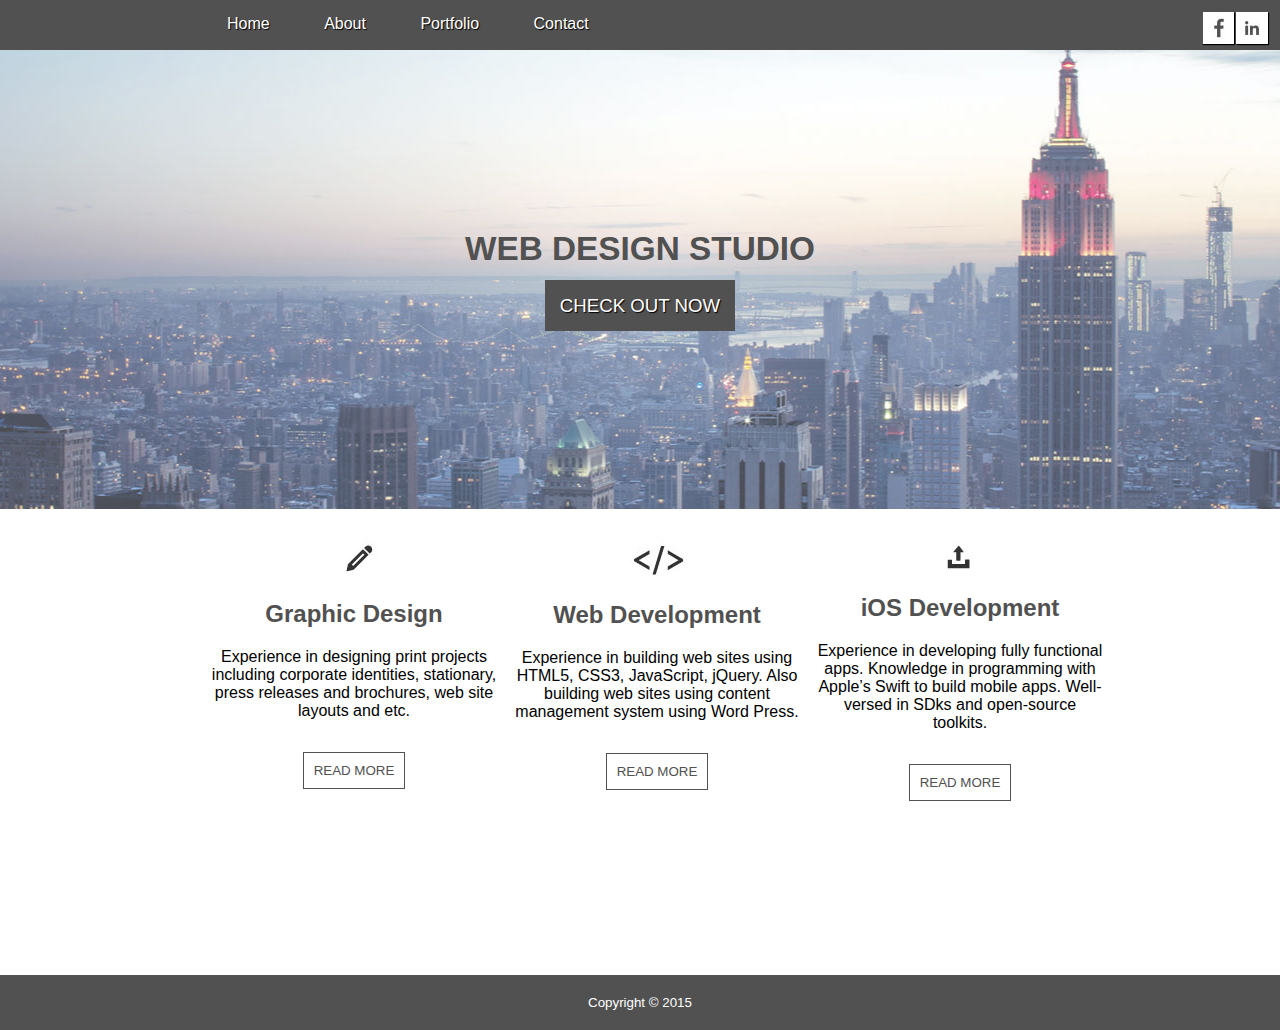
<file: index.html>
<!DOCTYPE html>
<html>
<head>
	<meta charset="utf-8">
	<title>My Portfolio</title>
	<link rel="stylesheet" href="css/style.css">
	<meta name="viewport" content="width=device-width, initial-scale=1">
	<script src="https://ajax.googleapis.com/ajax/libs/jquery/2.1.4/jquery.min.js"></script>
	<script src="js/jquery.min.js"></script>
	<script src="js/mobileNav.js"></script>
</head>
<body>
	<div id="mobileNav">
		<img id="mob" src="images/mob_nav.png" width="60px">	
	</div>

	<nav>
		
		<ul>
			<a href="index.html"><li>Home</li></a>
			<a href="about.html"><li>About</li></a>
			<a href="portfolio.html"><li>Portfolio</li></a>
			<a href="contact.html"><li>Contact</li></a>	
		</ul>

		<div id="socialIcons">
			<a href="https://www.facebook.com/aleksandra.yatsevich" target="_blank" style="float:left;"><img src="images/facebook.jpg"></a>
			<a href="https://www.linkedin.com/in/aliaksandrahavia" target="_blank" style="float:right;"><img src="images/linkedin.jpg"></a>
		</div>
		
	</nav>
	
	
	<div id="slider" class="clearfix">
		<div id="title">		
			<h1>Web Design Studio</h1>
			<a href="portfolio.html" class="button">Check out now</a>
		</div>
	</div>
	
	
	<section id="mainArea">
		<div id="col1">
			<img src="images/graphic.jpg">
			<h2>Graphic Design</h2>
			<p class="text">Experience in designing print projects including corporate identities, stationary, press releases and brochures, web site layouts and etc.</p>
			<a href="#" class="btn">READ MORE</a>
		</div>
		<div id="col2">
			<img src="images/web.jpg">
			<h2>Web Development</h2>
			<p class="text">Experience in building web sites using HTML5, CSS3, JavaScript, jQuery. 
			Also building web sites using content management system using Word Press.</p>
			<a href="#" class="btn">READ MORE</a>
		</div>
		<div id="col3">
			<img src="images/iOS.jpg">
			<h2>iOS Development</h2>
			<p class="text">Experience in developing fully functional apps. Knowledge in programming with Apple’s Swift to build mobile apps. Well-versed in SDks and open-source toolkits.</p>
			<a href="#" class="btn">READ MORE</a>
		</div>
	</section>
	

	<footer class="clearfix">
			Copyright &copy; 2015
	</footer>
</body>
</html>
</file>
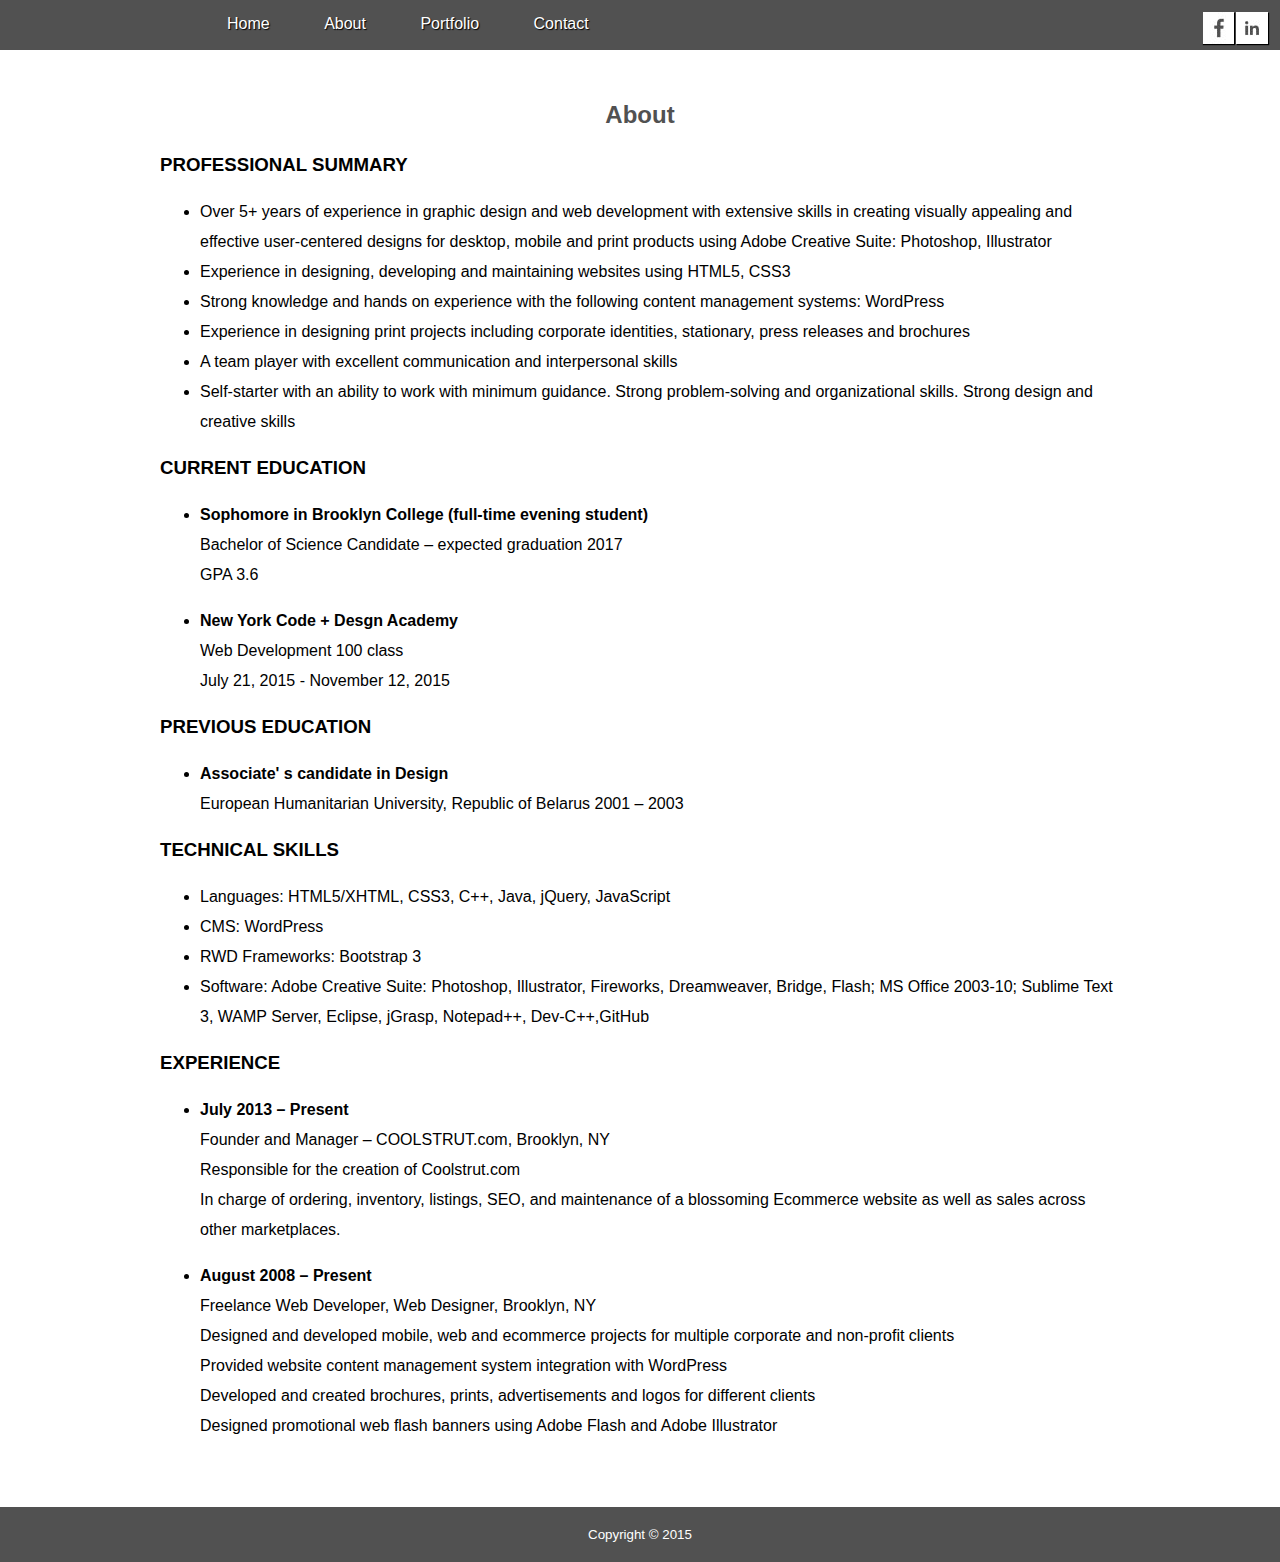
<file: about.html>
<!DOCTYPE html>
<html>
<head>
	<meta charset="utf-8">
	<title>What I do</title>
	<link rel="stylesheet" href="css/style.css">
	<meta name="viewport" content="width=device-width, initial-scale=1">
	<script src="https://ajax.googleapis.com/ajax/libs/jquery/2.1.4/jquery.min.js"></script>
	<script src="js/jquery.min.js"></script>
	<script src="js/mobileNav.js"></script>
</head>
<body>
	<nav>
		<div id="mobileNav">
			<img id="mob" src="images/mob_nav.png" width="60px">	
		</div>
		<ul>
			<a href="index.html"><li>Home</li></a>
			<a href="about.html"><li>About</li></a>
			<a href="portfolio.html"><li>Portfolio</li></a>
			<a href="contact.html"><li>Contact</li></a>	
		</ul>

		<div id="socialIcons">
			<a href="https://www.facebook.com/aleksandra.yatsevich" target="_blank" style="float:left;"><img src="images/facebook.jpg"></a>
			<a href="https://www.linkedin.com/in/aliaksandrahavia" target="_blank" style="float:right;"><img src="images/linkedin.jpg"></a>
		</div>
		
	</nav>
	
	<section id="about">
		<h2>About</h2>
		<p><span><b>PROFESSIONAL SUMMARY</b></span></p>
		<ul>
			<li>Over 5+ years of experience in graphic design and web development with extensive skills in creating visually appealing and effective user-centered designs for desktop, mobile and print products using Adobe Creative Suite: Photoshop, Illustrator</li>

			<li>Experience in designing, developing and maintaining websites using HTML5, CSS3</li>

			<li>Strong knowledge and hands on experience with the following content management systems: WordPress</li>

			<li>Experience in designing print projects including corporate identities, stationary, press releases and brochures</li>

			<li>A team player with excellent communication and interpersonal skills</li>

			<li>Self-starter with an ability to work with minimum guidance. Strong problem-solving and organizational skills. Strong design and creative skills</li>
		</ul>
		<p><span><b>CURRENT EDUCATION</b></span></p>
		<ul>
			<li><p><b>Sophomore in Brooklyn College (full-time evening student)</b><br>
			Bachelor of Science Candidate – expected graduation 2017<br>
			GPA 3.6</p></li>

			<li><p><b>New York Code + Desgn Academy</b><br>
			Web Development 100 class<br>
			July 21, 2015 - November 12, 2015</p></li>
		</ul>
	 	<p><span><b>PREVIOUS EDUCATION</b></span></p>
	 	<ul>
			<li><p><b>Associate&#39; s candidate in Design</b><br>
			European Humanitarian University, Republic of Belarus 2001 – 2003</p></li>
		</ul>
		<p><span><b>TECHNICAL SKILLS</b></span></p>
		<ul>
			<li>Languages: HTML5/XHTML, CSS3, C++, Java, jQuery, JavaScript</li>
			<li>CMS: WordPress</li>
			<li>RWD Frameworks: Bootstrap 3</li>
			<li>Software: Adobe Creative Suite: Photoshop, Illustrator, Fireworks, Dreamweaver, Bridge, Flash; MS Office 2003-10; Sublime Text 3, WAMP Server, Eclipse, jGrasp, Notepad++, Dev-C++,GitHub</li>
		</ul>
		<p><span><b>EXPERIENCE</b></span></p>
		<ul>
			<li><p><b>July 2013 – Present</b><br>
			Founder and Manager – COOLSTRUT.com, Brooklyn, NY<br>
			Responsible for the creation of Coolstrut.com<br>
			In charge of ordering, inventory, listings, SEO, and maintenance of a blossoming Ecommerce website as well as sales across other marketplaces.</p></li>

			<li><p><b>August 2008 – Present</b><br>
			Freelance Web Developer, Web Designer,  Brooklyn, NY<br>
			Designed and developed mobile, web and ecommerce projects for multiple corporate and non-profit clients<br>
			Provided website content management system integration with WordPress<br>
			Developed and created brochures, prints, advertisements and logos for different clients<br>
			Designed promotional web flash banners using Adobe Flash and Adobe Illustrator</p></li>
		</ul>
	</section>
	
	<footer class="clearfix">
			Copyright &copy; 2015
	</footer>
</body>
</html>
</file>
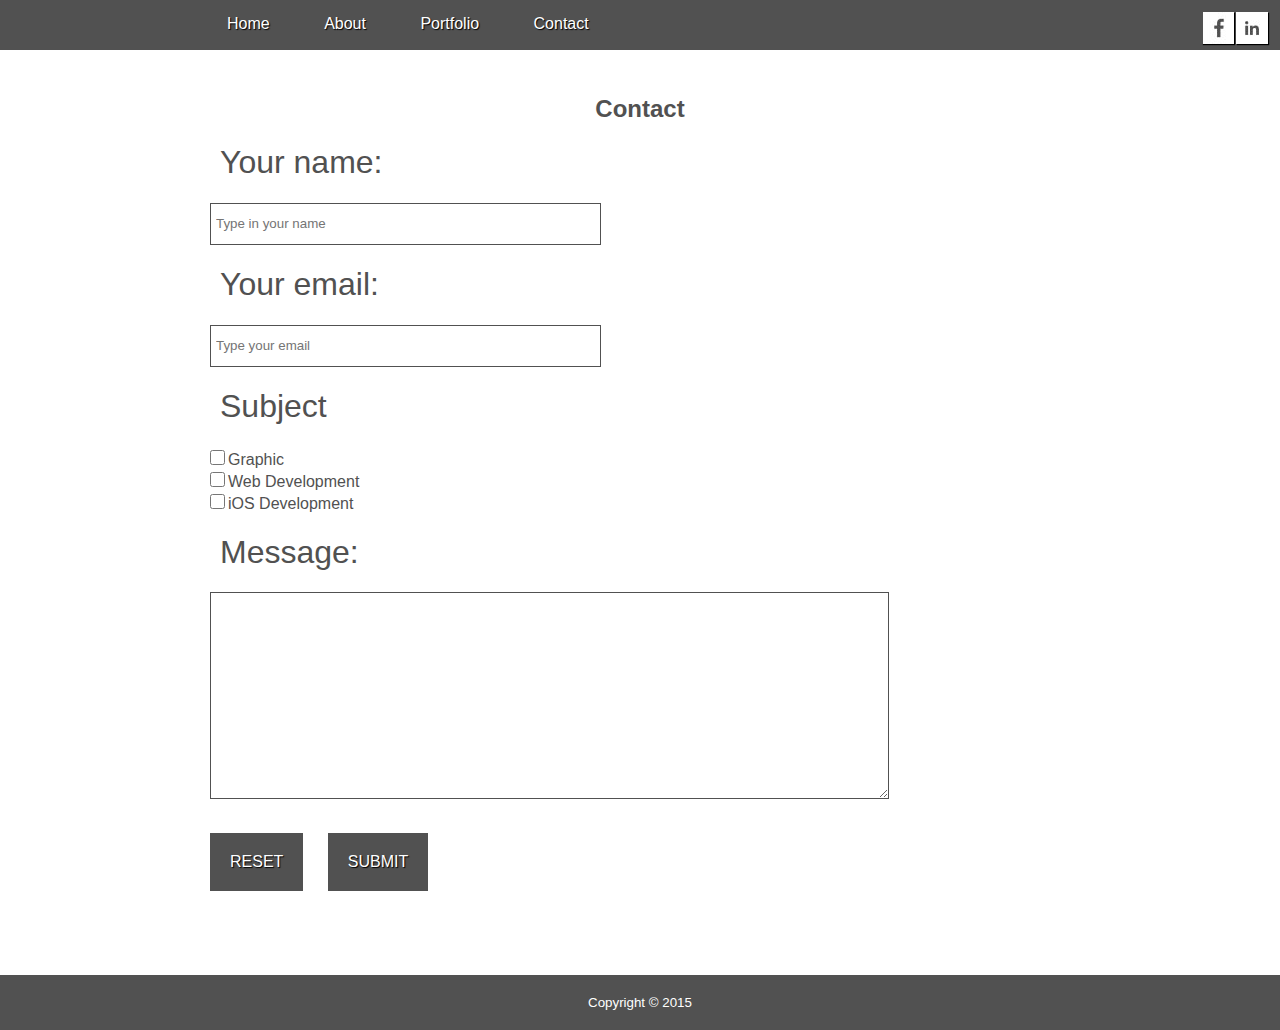
<file: contact.html>
<!DOCTYPE html>
<html>
<head>
	<meta charset="utf-8">
	<title>Contact</title>
	<link rel="stylesheet" href="css/style.css">
	<meta name="viewport" content="width=device-width, initial-scale=1">
	<script src="https://ajax.googleapis.com/ajax/libs/jquery/2.1.4/jquery.min.js"></script>
	<script src="js/jquery.min.js"></script>
	<script src="js/mobileNav.js"></script>
</head>
<body>
	<nav>
		<div id="mobileNav">
			<div id="mobileNav">
				<img id="mob" src="images/mob_nav.png" width="60px">	
			</div>
		</div>
		<ul>
			<a href="index.html"><li>Home</li></a>
			<a href="about.html"><li>About</li></a>
			<a href="portfolio.html"><li>Portfolio</li></a>
			<a href="contact.html"><li>Contact</li></a>	
		</ul>

		<div id="socialIcons">
			<a href="https://www.facebook.com/aleksandra.yatsevich" target="_blank" style="float:left;"><img src="images/facebook.jpg"></a>
			<a href="https://www.linkedin.com/in/aliaksandrahavia" target="_blank" style="float:right;"><img src="images/linkedin.jpg"></a>
		</div>
		
	</nav>

	<section id="mainArea">
		<h2>Contact</h2>
		<form action="process.html" method="get" class="contact_form">
			<h1>Your name:</h1>
			<input type="name" placeholder="Type in your name"/>
			<br>
			<h1>Your email:</h1>
			<input type="email" placeholder="Type your email"/> 
			<br>
			<h1>Subject</h1>
			<input type="checkbox" name="topic"/>Graphic<br>
			<input type="checkbox" name="topic"/>Web Development<br>
			<input type="checkbox" name="topic"/>iOS Development
			<br>
			<h1>Message:</h1>
			<textarea cols="10" rows="100"></textarea>
			<br>
			<input type="reset" value="RESET"/>
			<input type="submit" value="SUBMIT"/>
		</form>
	</section>

	<footer>
		Copyright &copy; 2015
	</footer>	
</body>
</html>
</file>
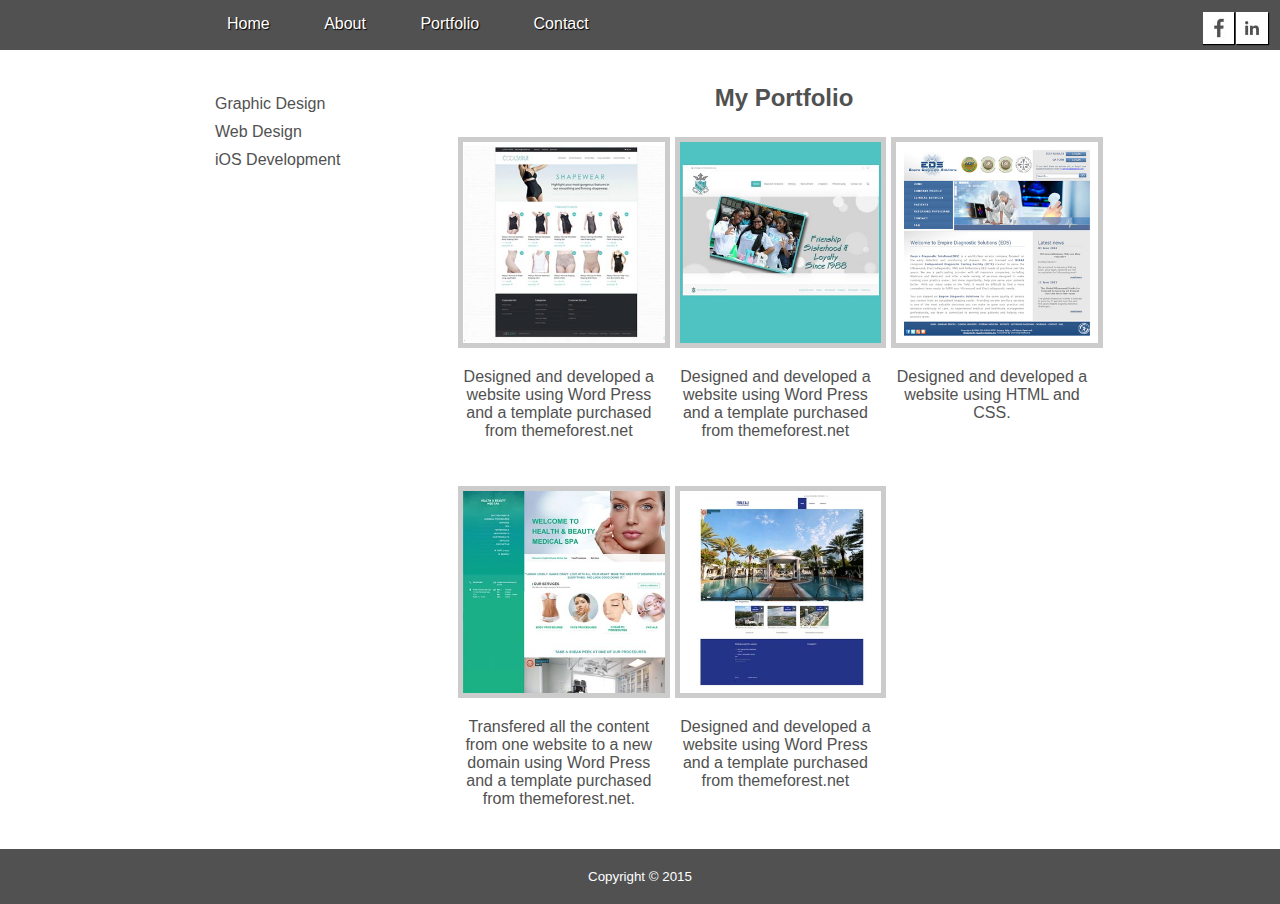
<file: portfolio.html>
<!DOCTYPE html>
<html>
<head>
	<meta charset="utf-8">
	<title>What I do</title>
	<link rel="stylesheet" href="css/style.css">
	<meta name="viewport" content="width=device-width, initial-scale=1">
	<script src="https://ajax.googleapis.com/ajax/libs/jquery/2.1.4/jquery.min.js"></script>
	<script src="js/jquery.min.js"></script>
	<script src="js/mobileNav.js"></script>
</head>
<body>
	<nav>
		<div id="mobileNav">
			<div id="mobileNav">
				<img id="mob" src="images/mob_nav.png" width="60px">	
			</div>
		</div>
		<ul>
			<a href="index.html"><li>Home</li></a>
			<a href="about.html"><li>About</li></a>
			<a href="portfolio.html"><li>Portfolio</li></a>
			<a href="contact.html"><li>Contact</li></a>	
		</ul>

		<div id="socialIcons">
			<a href="https://www.facebook.com/aleksandra.yatsevich" target="_blank" style="float:left;"><img src="images/facebook.jpg"></a>
			<a href="https://www.linkedin.com/in/aliaksandrahavia" target="_blank" style="float:right;"><img src="images/linkedin.jpg"></a>
		</div>
		
	</nav>
	<section id="mainArea2"  class="clearfix">
		<div id="sideBar">
			<ul>
				<li><a href="#">Graphic Design</a></li>
				<li><a href="#">Web Design</a></li>
				<li><a href="#">iOS Development</a></li>
			</ul>
		</div>
		<div id="mainContent">
			<h2>My Portfolio</h2>
			<div id="project">
				<img src="images/coolstrut.jpg" width="100%">
				<p>Designed and developed a website using Word Press and a template purchased from themeforest.net</p>
			</div>

			<div id="project">
				<img src="images/GBD.jpg" width="100%" >
				<p>Designed and developed a website using Word Press and a template purchased from themeforest.net</p>
			</div>

			<div id="project">
				<img src="images/eds_website.jpg" width="100%" >
				<p>Designed and developed a website using HTML and CSS.</p>
			</div>

			<div id="project" class="clearfix">
				<img src="images/Health-Beauty.jpg" width="100%" >
				<p>Transfered all the content from one website to a new domain using Word Press and a template purchased from themeforest.net.</p>
			</div>

			<div id="project">
				<img src="images/Fbb.jpg" width="100%" >
				<p>Designed and developed a website using Word Press and a template purchased from themeforest.net</p>
			</div>
		</div>
	</section>
	
	<footer class="clearfix">
			Copyright &copy; 2015
	</footer>
</body>
</html>
</file>
<file: css/style.css>
/* Screen size 480px */

	body{
		background: white;
		color: black;
		width: 100%;
		padding: 0px;
		margin: 0px;
		font-family: 'Raleway', sans-serif;
	}

	h2{
		text-align: center;
		display: block;
		font-size: 18pt;
		font-weight: 600;
		padding-bottom: 0px;
	}
	/* Navigation */
	#mobileNav{
		position: fixed;
		top: 0;
		left: 0;
		z-index: 10;
		cursor: pointer;	
	}
	#mobileNav img{
		width: 50px;
		margin: 5px;
		background: #515151;
	}

	#nav{
		display: none;
	}
	nav{

	}

	nav ul{
		width: 100%;
		height: 40px;
		margin: 0 auto;
		list-style: none;
		padding: 0px;
		background: #515151;
		position: fixed;
		top: 0px;
		left: 0px;
	}

	nav ul li{
		display: none;
		background: #515151;
		width: 100%;
		text-align: center;
		padding: 15px;
		font-size: 12pt;
		text-shadow: 1px 1px 1px #000000;
		font-weight: 200;
		border-bottom: solid 1px #000000;
	}

	nav ul li:hover{
		background: white;
		text-shadow: 0px 0px 0px #000000;
		color: black;
	}

	nav ul a{
		text-decoration: none;
		color: white;
	}

	nav ul li a:hover{
		color: black;
	}


	/* Navigation */
	#socialIcons{
	    position:fixed;
	    right: 0;
	    top:0;
	    width:65px;
	    padding: 2px;
	    float: right;
	    height:34px;
	    background: #515151;
	}
	#socialIcons img{
		box-shadow: 0px 0px 0px #000000;
		
	}
	#socialIcons a{
		text-decoration: none;
		color: white;
	}
	/* Homepage slider */
	#slider{
		background-image: url(../images/slider_bg.jpg);
		background-size: cover;
	    background-repeat: no-repeat;
	    background-position: center;
	    width: 100%;
	    height: 150px;
	    margin-top: 40px;
	    float: left;
	}
	#title{
		text-align: center;
		text-transform: uppercase;
		color: #515151;
	}

	#title h1{
		margin-top: 40px;
		font-size: 16pt;
	}
	#title a{
		text-decoration: none;
	}
	.button{
		background: #515151;
		padding: 10px;
		font-size: 10pt;
		text-shadow: 1px 1px 1px #000000;
		color: white;	
	}
	/* Homepage slider */

	/* Contact Page */
	#mainArea{
		padding-top: 25px;
		width: 100%;
		color: #515151;
		margin: 0 auto;
	}

	.contact_form {
	    margin-left: auto;
	    margin-right: auto;
	    width: 100%;
	    padding: 0px 30px 20px 30px;
	    font: 12pt;
	    color: #515151;
	}
	.contact_form h1 {
	    display: block; 
	    margin-left: 30px;
	    font-weight: 500;
	}

	.contact_form input[type="name"], 
	.contact_form input[type="email"], 
	.contact_form textarea{
	    border: solid 1px #515151;
	    color: #515151;
	    height: 30px;
	    margin-left: 20px;
	    outline: 0 none;
	    padding: 5px 0px 5px 5px;
	    width: 60%;
	}

	.contact_form input[type="checkbox"]{
		border: solid 1px #515151;
	    color: #515151;
	    height: 15px;
	    width: 5%;
	    margin-left: 20px;
	}

	.contact_form textarea{
	    height:200px;
	    padding: 5px 0px 0px 5px;
	    width: 70%;
	}

	.contact_form input[type="reset"], 
	.contact_form input[type="submit"]{
		display: inline-block;
		background: #515151;
		color: white;
		padding: 20px;
		font-weight: 200;
		font-size: 12pt;
		margin-top: 30px;
		margin-left: 20px;
		border: none;
		text-shadow: 1px 1px 1px #000000;

	}

	.contact_form input[type="reset"]:hover, 
	.contact_form input[type="submit"]:hover{
		cursor: pointer;
		text-shadow: 0px 0px 0px #000000;
	}

	/* Contact Page */

	/* Gallery */
	#mainArea2{
		padding-top: 5%;
		width: 100%;
		color: #515151;
	}
	#sideBar{
		width: 100%;
		margin-top: 20px;
		padding: 10px;
	}

	#sideBar ul li{
		padding-right: 50px;
	}

	#sideBar ul a{
		text-decoration: none;
		color: #515151;
	}

	#sideBar ul a:hover{
		font-weight: bold;
		color: #515151;
	}

	#mainContent{
		width: 100%;
	}

	#project{
		width: 90%;
		float: left;
		margin-left: 5px;
		margin-bottom: 20px;
		text-align: center;
		color: #515151;
		padding: 5px;
		font-weight: 100;
		font-size: 12pt;
	}
	#project img{
		border: solid 5px #CCCCCC;
	}
	/* Gallery */
	/* About */

	#about{
		width: 90%;
		padding: 20px;
		color: #000;
		line-height: 30px;

	}

	#about h2{
		display: block;
		margin-top: 50px;
		color: #515151;
		font-size: 18pt;
		font-weight: 600;

	}

	#about span{
		font-size: 14pt;
	}

	#about p{
		font-size: 12pt;
		line-height: 30px;
	}
	/* About */

	/* Homepage */
	#col1, #col2, #col3{
		color: #515151;
		width: 100%;
		float: left;
		text-align: center;
		padding-top: 30px;
		padding-bottom: 30px;

	}

	.text{
		color: #000;
		padding-bottom: 25px;
	}
	.btn{
		border: solid 1px #515151;
		padding: 10px;
		font-size: 10pt;
		color: #515151;	
		text-decoration: none;

	}
	/* Homepage */
	.clearfix{
		clear: both;
	}
	footer{
		padding-top: 20px;
		padding-bottom: 20px;
		color: white;
		background: #515151;
		text-align: center;
		font-size: 10pt;
		font-weight: 100;
	}


/* Screen size 768px */
@media(min-width: 768px){
	body{
		background: white;
		color: black;
		width: 100%;
		padding: 0px;
		margin: 0px;
		font-family: 'Raleway', sans-serif;
	}

	h2{
		text-align: center;
		display: block;
		font-size: 18pt;
		font-weight: 600;
		padding-bottom: 0px;
	}
	/* Navigation */
	#mobileNav{
		position: fixed;
		top: 0;
		left: 0;
		z-index: 10;
		cursor: pointer;	
	}
	#mobileNav img{
		width: 50px;
		margin: 5px;
		background: #515151;
	}

	#nav{
		display: none;
	}
	nav{

	}

	nav ul{
		width: 100%;
		height: 40px;
		margin: 0 auto;
		list-style: none;
		padding: 0px;
		background: #515151;
		position: fixed;
		top: 0px;
		left: 0px;
	}

	nav ul li{
		display: none;
		background: #515151;
		width: 100%;
		text-align: center;
		padding: 15px;
		font-size: 12pt;
		text-shadow: 1px 1px 1px #000000;
		font-weight: 200;
		border-bottom: solid 1px #000000;
	}

	nav ul li:hover{
		background: white;
		text-shadow: 0px 0px 0px #000000;
		color: black;
	}

	nav ul a{
		text-decoration: none;
		color: white;
	}

	nav ul li a:hover{
		color: black;
	}


	/* Navigation */
	#socialIcons{
	    position:fixed;
	    right: 0;
	    top:0;
	    width:65px;
	    padding: 2px;
	    float: right;
	    height:34px;
	    background: #515151;
	}
	#socialIcons img{
		box-shadow: 0px 0px 0px #000000;
		
	}
	#socialIcons a{
		text-decoration: none;
		color: white;
	}
	/* Homepage slider */
	#slider{
		background-image: url(../images/slider_bg.jpg);
	    background-repeat: no-repeat;
	    background-position: center;
	    background-size: cover;
	    width: 100%;
	    height: 220px;
	    margin-top: 40px;
	    float: left;
	}
	#title{
		text-align: center;
		text-transform: uppercase;
		color: #515151;
	}

	#title h1{
		margin-top: 40px;
		font-size: 16pt;
	}
	#title a{
		text-decoration: none;
	}
	.button{
		background: #515151;
		padding: 10px;
		font-size: 10pt;
		text-shadow: 1px 1px 1px #000000;
		color: white;	
	}
	/* Homepage slider */

	/* Contact Page */
	#mainArea{
		padding-top: 25px;
		width: 100%;
		color: #515151;
		margin: 0 auto;
	}

	.contact_form {
	    margin-left: auto;
	    margin-right: auto;
	    width: 100%;
	    padding: 0px 30px 20px 30px;
	    font: 12pt;
	    color: #515151;
	}
	.contact_form h1 {
	    display: block; 
	    margin-left: 30px;
	    font-weight: 500;
	}

	.contact_form input[type="name"], 
	.contact_form input[type="email"], 
	.contact_form textarea{
	    border: solid 1px #515151;
	    color: #515151;
	    height: 30px;
	    margin-left: 20px;
	    outline: 0 none;
	    padding: 5px 0px 5px 5px;
	    width: 60%;
	}

	.contact_form input[type="checkbox"]{
		border: solid 1px #515151;
	    color: #515151;
	    height: 15px;
	    width: 5%;
	    margin-left: 20px;
	}

	.contact_form textarea{
	    height:200px;
	    padding: 5px 0px 0px 5px;
	    width: 70%;
	}

	.contact_form input[type="reset"], 
	.contact_form input[type="submit"]{
		display: inline-block;
		background: #515151;
		color: white;
		padding: 20px;
		font-weight: 200;
		font-size: 12pt;
		margin-top: 30px;
		margin-left: 20px;
		border: none;
		text-shadow: 1px 1px 1px #000000;

	}

	.contact_form input[type="reset"]:hover, 
	.contact_form input[type="submit"]:hover{
		cursor: pointer;
		text-shadow: 0px 0px 0px #000000;
	}

	/* Contact Page */

	/* Gallery */
	#mainArea2{
		padding-top: 5%;
		width: 100%;
		color: #515151;
	}
	#sideBar{
		width: 100%;
		margin: 0 auto;
	}

	#sideBar ul li{
		padding-right: 30px;
		display: inline;
	}

	#sideBar ul a{
		color: #515151;
	}

	#sideBar ul a:hover{
		font-weight: bold;
		color: #515151;
	}

	#mainContent{
		width: 100%;
	}

	#project{
		width: 30%;
		margin-left: 10px;
		margin-bottom: 20px;
		text-align: center;
		color: #515151;
		padding: 5px;
		font-weight: 100;
		font-size: 12pt;
	}
	#project img{
		border: solid 5px #CCCCCC;
	}
	/* Gallery */
	/* About */

	#about{
		width: 90%;
		padding: 20px;
		color: #000;
		line-height: 30px;

	}

	#about h2{
		display: block;
		margin-top: 50px;
		color: #515151;
		font-size: 18pt;
		font-weight: 600;

	}

	#about span{
		font-size: 14pt;
	}

	#about p{
		font-size: 12pt;
		line-height: 30px;
	}
	/* About */

	/* Homepage */
	#col1, #col2, #col3{
		color: #515151;
		width: 100%;
		float: left;
		text-align: center;
		padding-top: 30px;
		padding-bottom: 30px;

	}

	.text{
		color: #000;
		padding-bottom: 25px;
	}
	.btn{
		border: solid 1px #515151;
		padding: 10px;
		font-size: 10pt;
		color: #515151;	
		text-decoration: none;

	}
	/* Homepage */
	.clearfix{
		clear: both;
	}
	footer{
		padding-top: 20px;
		padding-bottom: 20px;
		color: white;
		background: #515151;
		text-align: center;
		font-size: 10pt;
		font-weight: 100;
	}
}
/* Screen size 992px */
@media(min-width: 992px){
	body{
		background: white;
		color: black;
		width: 100%;
		padding: 0px;
		margin: 0px;
		font-family: 'Raleway', sans-serif;
	}

	h2{
		text-align: center;
		display: block;
		font-size: 18pt;
		font-weight: 600;
		padding-bottom: 0px;
	}
	/* Navigation */
	#mobileNav{
		display: none;
	}
	nav{
		width: 100%;
		height: 50px;
		background: #515151;
		margin: 0px;
		padding: 0px;
		position: fixed;
		top: 0px;
		left: 0px;
	}

	nav ul{
		border: solid 0px white;
		width: 960px;
		margin: 0 auto;
		list-style: none;
		padding: 0px;
	}

	nav ul li{
		border: solid 0px white;
		display: inline-block;
		width: auto;
		margin-left: 20px;
		text-align: center;
		padding: 15px;
		font-size: 12pt;
		text-shadow: 1px 1px 1px #000000;
		font-weight: 200;
	}

	.mobileNavFix{
		border: solid 0px white;
		display: inline-block;
		width: auto;
		margin-left: 20px;
		text-align: center;
		padding: 15px;
		font-size: 12pt;
		text-shadow: 1px 1px 1px #000000;
		font-weight: 200;

	}

	nav ul li:hover{
		background: white;
		text-shadow: 0px 0px 0px #000000;
		color: black;
	}

	nav ul a{
		color: white;
	}

	nav ul li a:hover{
		color: black;
	}
	/* Navigation */
	#socialIcons{
	    position:fixed;
	    right: 10px;
	    top:10px;
	    width:66px;
	    float: right;
	    height:34px; 
	}
	#socialIcons img{
		box-shadow: 1px 1px 1px #000000;

	}
	/* Homepage slider */
	#slider{
		background-image: url(../images/slider_bg.jpg);
	    background-repeat: no-repeat;
	    background-position: center;
	    background-size: cover;
	    width: 100%;
	    height: 469px;

	}
	#title{
		text-align: center;
		text-transform: uppercase;
		color: #515151;
		margin-top: 50px;
		padding-top: 100px;
	}
	#title a{
		text-decoration: none;
	}
	#title h1{
		font-size: 20pt;
	}
	.button{
		background: #515151;
		padding: 15px;
		font-size: 14pt;
		text-shadow: 1px 1px 1px #000000;
		color: white;	
	}
	/* Homepage slider */

	/* Contact Page */
	#mainArea{
		padding-top: 75px;
		width: 960px;
		color: #515151;
		margin: 0 auto;
	}

	.contact_form {
	    margin-left: auto;
	    margin-right: auto;
	    width: 960px;
	    padding: 0px 30px 20px 30px;
	    font: 12pt;
	    color: #515151;
	}
	.contact_form h1 {
	    display: block; 
	    margin-left: 30px;
	    font-weight: 500;
	}

	.contact_form input[type="name"], 
	.contact_form input[type="email"], 
	.contact_form textarea{
	    border: solid 1px #515151;
	    color: #515151;
	    height: 30px;
	    margin-left: 20px;
	    outline: 0 none;
	    padding: 5px 0px 5px 5px;
	    width: 40%;
	}

	.contact_form input[type="checkbox"]{
		border: solid 1px #515151;
	    color: #515151;
	    height: 15px;
	    width: 15px;
	    margin-left: 20px;

	}

	.contact_form textarea{
	    height:200px;
	    padding: 5px 0px 0px 5px;
	    width: 70%;
	}

	.contact_form input[type="reset"], 
	.contact_form input[type="submit"]{
		display: inline-block;
		background: #515151;
		color: white;
		padding: 20px;
		font-weight: 200;
		font-size: 12pt;
		margin-top: 30px;
		margin-left: 20px;
		border: none;
		text-shadow: 1px 1px 1px #000000;

	}

	.contact_form input[type="reset"]:hover, 
	.contact_form input[type="submit"]:hover{
		cursor: pointer;
		text-shadow: 0px 0px 0px #000000;
	}

	/* Contact Page */

	/* Gallery */
	#mainArea2{
		padding-top: 5%;
		width: 960px;
		color: #515151;
		margin: 0 auto;
	}
	#sideBar{
		width: 25%;
		float: left;
		padding: 10px;
	}

	#sideBar ul li{
		padding: 5px;
		display: block;
	}

	#sideBar ul a{
		text-decoration: none;
		color: #515151;
	}

	#sideBar ul a:hover{
		font-weight: bold;
		color: #515151;
	}

	#mainContent{
		width:70%;
		float:right;
		margin: 0px;
		padding: 0px;
	}

	#project{
		width: 30%;
		float: left;
		margin-left: 5px;
		margin-bottom: 20px;
		text-align: center;
		color: #515151;
		padding: 5px;
		font-weight: 100;
		font-size: 12pt;
	}
	#project img{
		border: solid 5px #CCCCCC;
	}
	/* Gallery */
	/* About */

	#about{
		margin: 0 auto;
		width: 960px;
		padding: 50px;
		color: #000;
		line-height: 30px;

	}

	#about h2{
		display: block;
		margin-top: 50px;
		color: #515151;
		font-size: 18pt;
		font-weight: 600;

	}

	#about span{
		font-size: 14pt;
	}

	#about p{
		font-size: 12pt;
		line-height: 30px;
	}
	/* About */

	/* Homepage */
	#col1{
		color: #515151;
		width: 30%;
		margin-left: 50px;
		float: left;
		text-align: center;
		padding-bottom: 50px;
	}

	#col2{
	 	color: #515151;
		width: 30%;
		margin-left: 15px;
		float: left;
		text-align: center;
		padding-bottom: 50px;
	}

	#col3{
		color: #515151;
		width: 30%;
		margin-left: 15px;
		float: left;
		text-align: center;
		padding-bottom: 50px;
	}

	.text{
		color: #000;
		padding-bottom: 25px;
	}
	.btn{
		border: solid 1px #515151;
		padding: 10px;
		font-size: 10pt;
		color: #515151;	
		text-decoration: none;

	}
	/* Homepage */
	.clearfix{
		clear: both;
	}
	footer{
		padding-top: 20px;
		padding-bottom: 20px;
		color: white;
		background: #515151;
		text-align: center;
		font-size: 10pt;
		font-weight: 100;
	}
		
}

@media(min-width: 1200px){
	body{
		background: white;
		color: black;
		width: 100%;
		padding: 0px;
		margin: 0px;
		font-family: 'Raleway', sans-serif;
	}

	h2{
		text-align: center;
		display: block;
		font-size: 18pt;
		font-weight: 600;
		padding-bottom: 0px;
	}
	/* Navigation */
	#mobileNav{
		display: none;
	}
	nav{
		width: 100%;
		height: 50px;
		background: #515151;
		margin: 0px;
		padding: 0px;
		position: fixed;
		top: 0px;
		left: 0px;
	}

	nav ul{
		border: solid 0px white;
		width: 960px;
		margin: 0 auto;
		list-style: none;
		padding-left: 15%;
	}

	nav ul a li{
		border: solid 0px white;
		display: inline-block;
		margin-left: 0px;
		text-align: center;
		padding: 15px;
		font-size: 12pt;
		text-shadow: 1px 1px 1px #000000;
		font-weight: 200;
	}

	nav ul a li:hover{
		background: white;
		text-shadow: 0px 0px 0px #000000;
		color: black;
	}

	/* Navigation */
	#socialIcons{
	    position:fixed;
	    right: 10px;
	    top:10px;
	    width:66px;
	    float: right;
	    height:34px; 
	}
	#socialIcons img{
		box-shadow: 1px 1px 1px #000000;

	}
	/* Homepage slider */
	#slider{
		background-image: url(../images/slider_bg.jpg);
	    background-repeat: no-repeat;
	    background-position: center;
	    background-size: cover;
	    width: 100%;
	    height: 469px;

	}
	#title{
		font-size: 18pt;
		text-align: center;
		text-transform: uppercase;
		color: #515151;
		margin-top: 50px;
		padding-top: 100px;
	}
	#title a{
		text-decoration: none;
	}
	#title h1{
		font-size: 25pt;
	}
	.button{
		background: #515151;
		padding: 15px;
		font-size: 14pt;
		text-shadow: 1px 1px 1px #000000;
		color: white;	
	}
	/* Homepage slider */

	/* Contact Page */
	#mainArea{
		padding-top: 75px;
		width: 960px;
		min-height: 100vh;
		color: #515151;
		margin: 0 auto;
	}

	.contact_form {
	    margin-left: auto;
	    margin-right: auto;
	    width: 960px;
	    padding: 0px 30px 20px 30px;
	    font: 12pt;
	    color: #515151;
	}
	.contact_form h1 {
	    display: block; 
	    margin-left: 30px;
	    font-weight: 500;
	}

	.contact_form input[type="name"], 
	.contact_form input[type="email"], 
	.contact_form textarea{
	    border: solid 1px #515151;
	    color: #515151;
	    height: 30px;
	    margin-left: 20px;
	    outline: 0 none;
	    padding: 5px 0px 5px 5px;
	    width: 40%;
	}

	.contact_form input[type="checkbox"]{
		border: solid 1px #515151;
	    color: #515151;
	    height: 15px;
	    width: 15px;
	    margin-left: 20px;

	}

	.contact_form textarea{
	    height:200px;
	    padding: 5px 0px 0px 5px;
	    width: 70%;
	}

	.contact_form input[type="reset"], 
	.contact_form input[type="submit"]{
		display: inline-block;
		background: #515151;
		color: white;
		padding: 20px;
		font-weight: 200;
		font-size: 12pt;
		margin-top: 30px;
		margin-left: 20px;
		border: none;
		text-shadow: 1px 1px 1px #000000;

	}

	.contact_form input[type="reset"]:hover, 
	.contact_form input[type="submit"]:hover{
		cursor: pointer;
		text-shadow: 0px 0px 0px #000000;
	}

	/* Contact Page */

	/* Gallery */
	#mainArea2{
		padding-top: 5%;
		width: 960px;
		color: #515151;
		margin: 0 auto;
	}
	#sideBar{
		width: 26%;
		float: left;
		padding: 10px;
	}

	#sideBar ul li{
		padding: 5px;
		display: block;
	}

	#sideBar ul a{
		text-decoration: none;
		width: 26%;
		color: #515151;
	}

	#sideBar ul li a:hover{
		font-weight: bold;
		color: #515151;
	}

	#mainContent{
		width:70%;
		float:right;
		margin: 0px;
		padding: 0px;
	}

	#project{
		width: 30%;
		float: left;
		margin-left: 5px;
		margin-bottom: 20px;
		text-align: center;
		color: #515151;
		padding: 5px;
		font-weight: 100;
		font-size: 12pt;
	}
	#project img{
		border: solid 5px #CCCCCC;
	}
	/* Gallery */
	/* About */

	#about{
		margin: 0 auto;
		width: 960px;
		padding: 50px;
		color: #000;
		line-height: 30px;

	}

	#about h2{
		display: block;
		margin-top: 50px;
		color: #515151;
		font-size: 18pt;
		font-weight: 600;

	}

	#about span{
		font-size: 14pt;
	}

	#about p{
		font-size: 12pt;
		line-height: 30px;
	}
	/* About */

	/* Homepage */
	#col1{
		color: #515151;
		width: 30%;
		margin-left: 50px;
		float: left;
		text-align: center;
		padding-bottom: 50px;
	}

	#col2{
	 	color: #515151;
		width: 30%;
		margin-left: 15px;
		float: left;
		text-align: center;
		padding-bottom: 50px;
	}

	#col3{
		color: #515151;
		width: 30%;
		margin-left: 15px;
		float: left;
		text-align: center;
		padding-bottom: 50px;
	}

	.text{
		color: #000;
		padding-bottom: 25px;
	}
	.btn{
		border: solid 1px #515151;
		padding: 10px;
		font-size: 10pt;
		color: #515151;	
		text-decoration: none;

	}
	/* Homepage */
	.clearfix{
		clear: both;
	}
	footer{
		padding-top: 20px;
		padding-bottom: 20px;
		color: white;
		background: #515151;
		text-align: center;
		font-size: 10pt;
		font-weight: 100;
	}
		
}}
</file>
